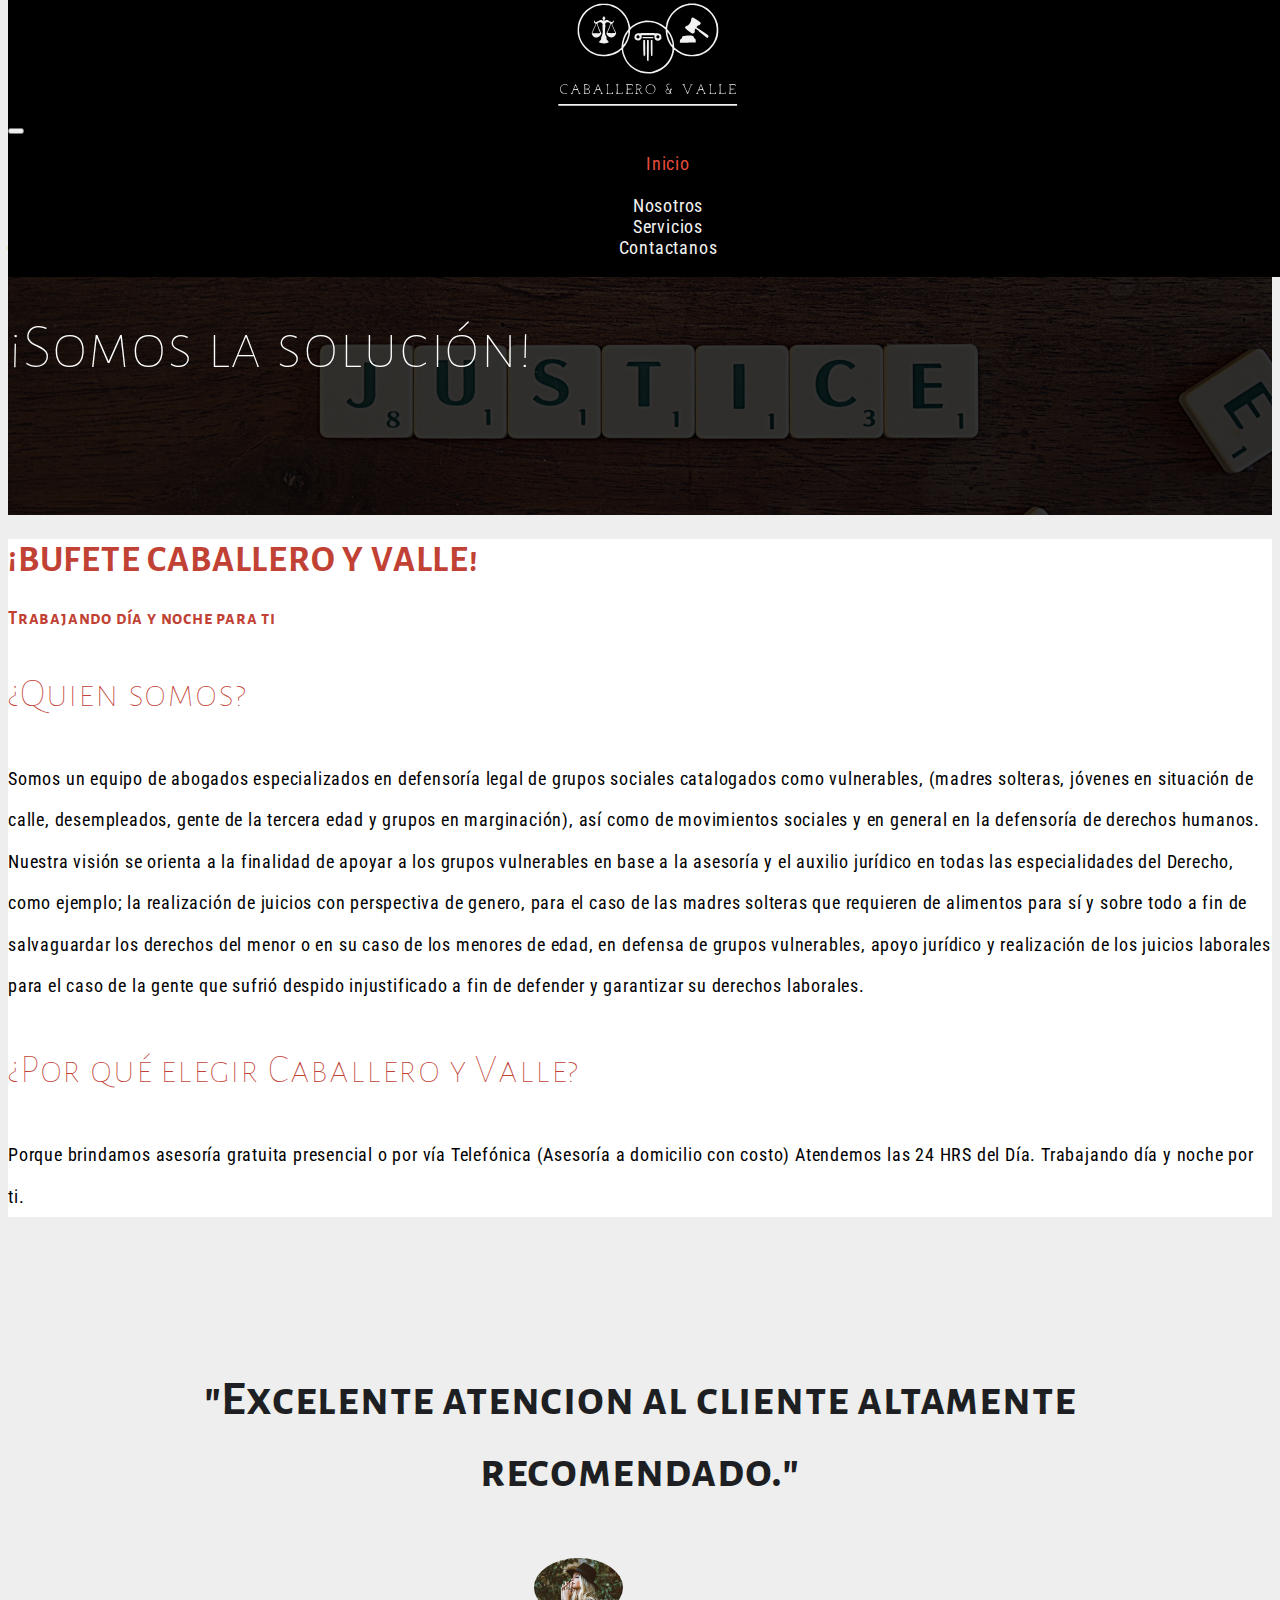
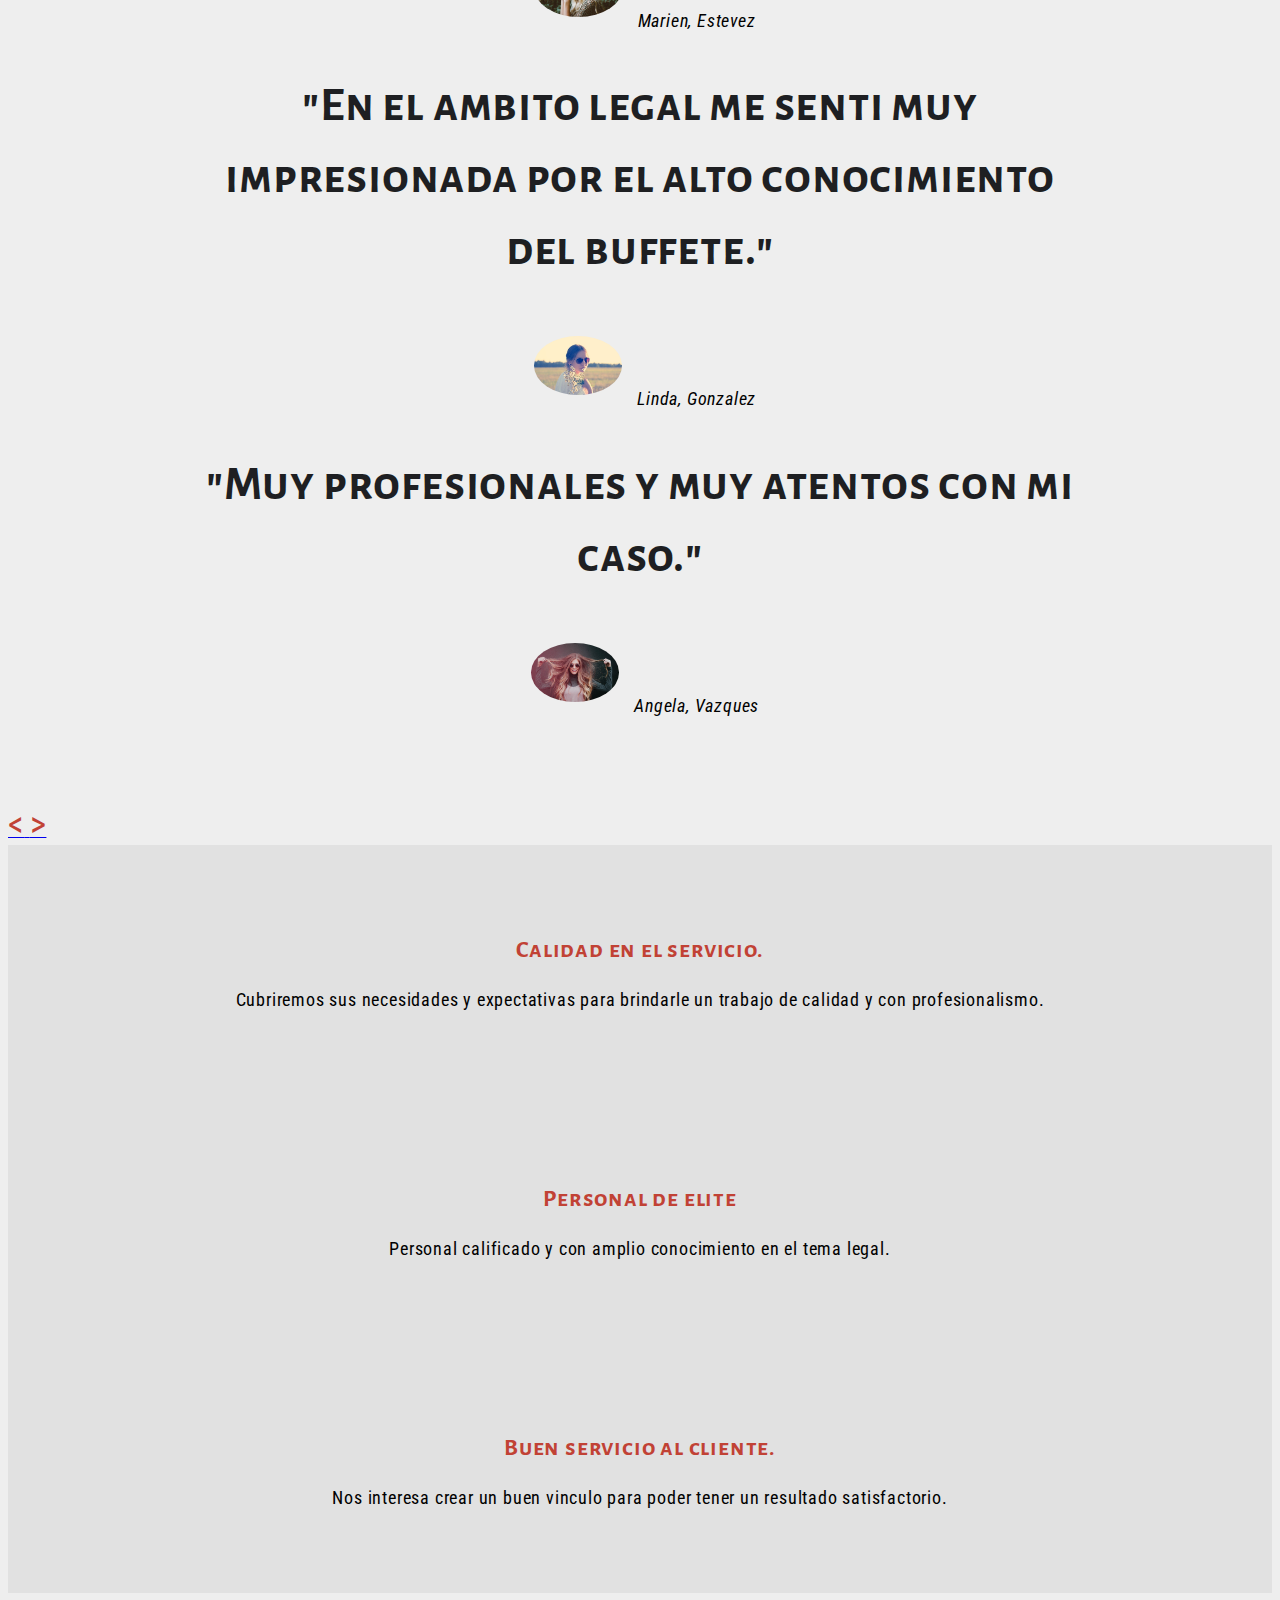
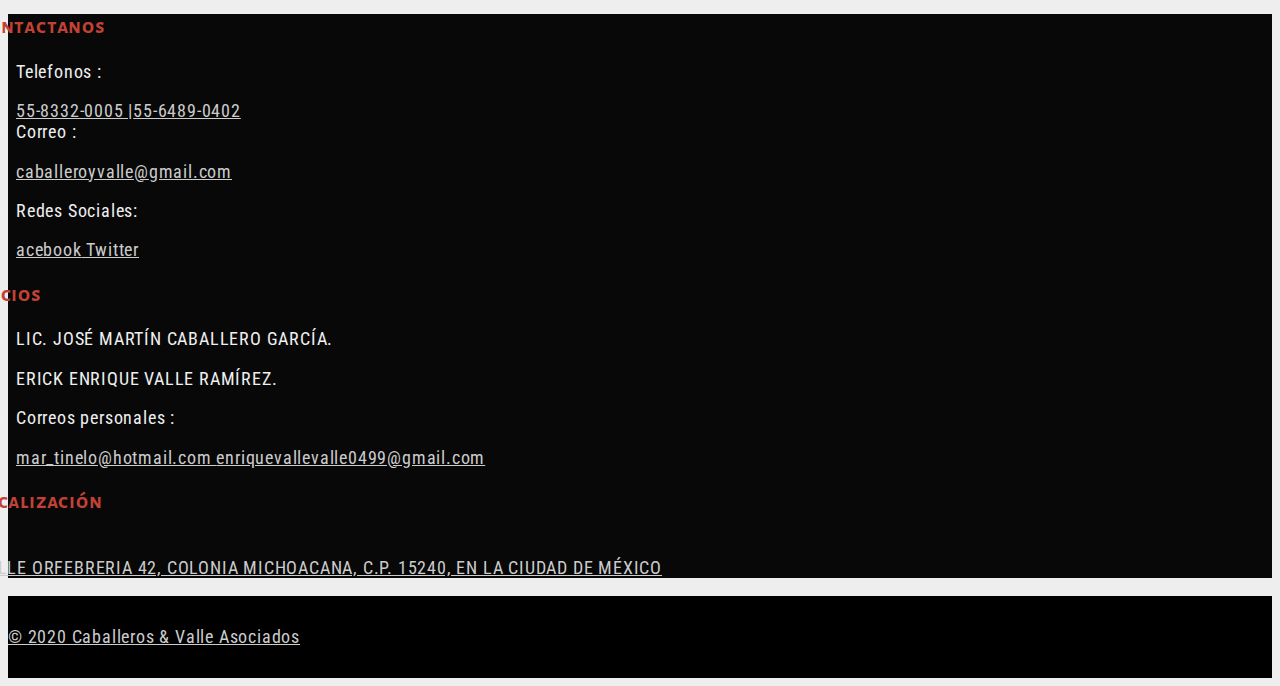
<file: index.html>
<!dOCTYPE html>
<html lang="en" dir="ltr">

<head>
  <!-- Required meta tags -->
  <meta charset="utf-8">
  <meta name="viewport" content="width=device-width, initial-scale=1, shrink-to-fit=no">
  <meta name="author" content="Angel_Gamaliel_G.G">
  <!--favorite icon-->
  <link rel="stylesheet" href="https://use.fontawesome.com/releases/v5.13.1/css/all.css" integrity="sha384-xxzQGERXS00kBmZW/6qxqJPyxW3UR0BPsL4c8ILaIWXva5kFi7TxkIIaMiKtqV1Q" crossorigin="anonymous">
  <!-- Bootstrap CSS -->
  <link rel="stylesheet" href="https://stackpath.bootstrapcdn.com/bootstrap/4.5.0/css/bootstrap.min.css" integrity="sha384-9aIt2nRpC12Uk9gS9baDl411NQApFmC26EwAOH8WgZl5MYYxFfc+NcPb1dKGj7Sk" crossorigin="anonymous">
  <link rel="stylesheet" href="css/styles.css">
  <link href="https://fonts.googleapis.com/css2?family=Alegreya+Sans+SC&family=Raleway&family=Roboto+Condensed&display=swap" rel="stylesheet">
  <title>Caballeros & Valle Asociados</title>
</head>

<body>
  <section id="NAV">
    <nav class="navbar navbar-expand-lg navbar-dark">
      <div class="container">
        <a class="navbar-brand" href=""><i><img alt="Brand" src="images/Logo_final.svg" /></i></a>
        <button class="navbar-toggler" type="button" data-toggle="collapse" data-target="#navbarSupportedContent" aria-controls="navbarSupportedContent" aria-expanded="false" aria-label="Toggle navigation">
          <span class="navbar-toggler-icon"></span>
        </button>
        <div class="collapse navbar-collapse" id="navbarSupportedContent">
          <ul class="navbar-nav container pr-5">
            <li class="nav-item active">
              <a class="nav-link" href="index.html">Inicio</a>
              <span class="sr-only">(current)</span>
            </li>
            <li class="nav-item">
              <a class="nav-link" href="nosotros.html">Nosotros</a>
            </li>
            <li class="nav-item">
              <a class="nav-link" href="servicios.html">Servicios</a>
            </li>
            <li class="nav-item">
              <a class="nav-link" href="contactanos.html">Contactanos</a>
            </li>
          </ul>
        </div>
      </div>
    </nav>
  </section>
  <section id="index-header" class="main">
    <div class="image-index">
      <h3 class="text-center pb-5">¿Problemas legales?</h3>
      <h2 class="section-heading-lower text-center mb-5">¡Somos la solución!</h2>
    </div>
  </section>
  <section id="body-index" class="mt-5">
    <div class="container descriptionhowweare">
      <h1 class="tx-header text-center pb-3 font-weight-bold">¡BUFETE CABALLERO Y VALLE!</h1>
      <h4 class="text-center pb-3 font-weight-bold">Trabajando día y noche para ti</h4>
      <h3 class="pb-2 section-heading-lower">¿Quien somos?</h3>
      <span class="description-text text-left">
        <p class="pb-3">Somos un equipo de abogados especializados en defensoría legal de grupos sociales catalogados como vulnerables, <span class="font-weight-bold">(madres solteras, jóvenes en situación de calle, desempleados, gente de la tercera
            edad y grupos en marginación)</span>, así como de
          movimientos sociales y en general en la defensoría de derechos humanos.

          Nuestra visión se orienta a la finalidad de apoyar a los grupos vulnerables en base a la asesoría y el auxilio jurídico en todas las especialidades del Derecho, como ejemplo; la realización de juicios con perspectiva de genero, para el caso
          de las madres solteras que requieren de alimentos para sí y sobre todo a fin de salvaguardar los derechos del menor o en su caso de los menores de edad, en defensa de grupos vulnerables, apoyo jurídico y realización de los juicios laborales
          para el caso de la gente que sufrió despido injustificado a fin de defender y garantizar su derechos laborales.
        </p>
      </span>
      <h3 class="pb-2 section-heading-lower">¿Por qué elegir Caballero y Valle?</h3>
      <span class="description-text text-left">
        <p class="m-0">Porque brindamos asesoría gratuita presencial o por vía Telefónica
(Asesoría a domicilio con costo)
Atendemos las 24 HRS del Día.
<span class="font-weight-bold">Trabajando día y noche por ti.</span>
        </p>
      </span>
    </div>
  </section>
  <section id="testimonios">
    <section class="colored" id="testimonials">
      <div id="testimonial-carrusel" class="carousel slide" data-ride="carousel">
        <div class="container-fluid pad">
          <div class="carousel-inner">
            <div class="carousel-item active">
              <h2 class="text-testimonial">"Excelente atencion al cliente altamente recomendado."</h2>
              <img class="imgdog" src="images/Lady-img.jpg" alt="dog-profile">
              <em>Marien, Estevez</em>
            </div>
            <div class="carousel-item ">
              <h2 class="text-testimonial">"En el ambito legal me senti muy impresionada por el alto conocimiento del buffete."</h2>
              <img class="imgdog" src="images/Lady-image-2.jpg" alt="lady-profile">
              <em>Linda, Gonzalez</em>
            </div>
            <div class="carousel-item ">
              <h2 class="text-testimonial">"Muy profesionales y muy atentos con mi caso."</h2>
              <img class="imgdog" src="images/Lady-image-3.jpg" alt="lady-profile">
              <em>Angela, Vazques</em>
            </div>
          </div>
        </div>
        <a class="carousel-control-prev" href="#testimonial-carrusel" role="button" data-slide="prev">
          <span class="carousel-control-prev-icon" aria-hidden="true"></span>
        </a>
        <a class="carousel-control-next" href="#testimonial-carrusel" role="button" data-slide="next">
          <span class="carousel-control-next-icon" aria-hidden="true"></span>
        </a>
      </div>
    </section>
  </section>
  <section id="icons">
    <section class"white" id="features">
      <div class="container">
        <div class="row">
          <div class="col-lg-4 separador">
            <i class="fas fa-check-circle tamaño-color"></i>
            <h3 class="feature-title">Calidad en el servicio.</h3>
            <p>Cubriremos sus necesidades y expectativas para brindarle un trabajo de calidad y con profesionalismo.</p>
          </div>
          <div class="col-lg-4 separador">
            <i class="fas fa-users tamaño-color"></i>
            <h3 class="feature-title">Personal de elite</h3>
            <p>Personal calificado y con amplio conocimiento en el tema legal.</p>
          </div>
          <div class="col-lg-4 separador">
            <i class="fas fa-heart tamaño-color"></i>
            <h3 class="feature-title">Buen servicio al cliente.</h3>
            <p>Nos interesa crear un buen vinculo para poder tener un resultado satisfactorio.</p>
          </div>
        </div>
      </div>
    </section>
  </section>
  </section>
  <section id="pie-de-pagina">
    <footer>
      <div class="footer pt-5 pb-3">
        <div class="container">
          <div class="row">
            <div class="col-lg-4 col-md-6 col-sm-12 text-center">
              <h3>Contactanos</h3>
              <ul class="list-group">
                <li class="list-group-item pb-1">
                  <span class="pr-2"><i class="fas fa-phone"></i></span>
                  <span>Telefonos : </span>
                  <p></p>
                  <a href="tel:+52558332005">55-8332-0005 |</a><a href="tel:+525564890402">55-6489-0402</a>
                </li>
                <li class="list-group-item pb-1">
                  <span class="pr-2"><i class="fas fa-envelope"></i></span>
                  <span>Correo : </span>
                  <p><a href="mailto:caballeroyvalle@gmail.com">caballeroyvalle@gmail.com </a></p>
                </li>
                <li class="list-group-item pb-1">
                  <span>Redes Sociales: </span>
                  <p><span class="pr-4"><a href="https://www.facebook.com/Caballero-Asociados-722950927743868"><i class="fab fa-facebook-f"></i>acebook</a></span><span class="pr-2"><a href="https://twitter.com/buffete_a"><i
                          class="fab fa-twitter"></i> Twitter</a></span></p>
                </li>
              </ul>
            </div>
            <div class="col-lg-4 col-md-6 col-sm-12 text-center">
              <h3>Socios</h3>
              <ul class="list-group">
                <li class="list-group-item pb-1">
                  <span class="font-weight-bold pb-4">LIC. JOSÉ MARTÍN CABALLERO GARCÍA.</span>
                  <p class="font-weight-bold">ERICK ENRIQUE VALLE RAMÍREZ.</p>
                  <span></span>
                </li>
                <li class="list-group-item pb-1">
                  <span class="pr-2"><i class="fas fa-envelope"></i></span>
                  <span>Correos personales : </span>
                  <p><a href="mailto:mar_tinelo@hotmail.com">mar_tinelo@hotmail.com </a><a href="mailto:enriquevallevalle0499@gmail.com">enriquevallevalle0499@gmail.com</a></p>
                </li>
              </ul>
            </div>
            <div class="col-lg-4 col-md-6 col-sm-12 text-center">
              <h3>Localización</h3>
              <p><a href="https://goo.gl/maps/HZK7fcFVozr8ptRA8"><i class="fas fa-map-pin"></i><br> CALLE ORFEBRERIA 42, COLONIA MICHOACANA, C.P. 15240, EN LA CIUDAD DE MÉXICO</a></p>
            </div>
          </div>
        </div>
      </div>
      <div class="bottom-footer">
        <div class="container text-center">
          <span class=""><a href="index.html">© 2020 Caballeros & Valle Asociados</a></span>
        </div>
      </div>
    </footer>
  </section>


  <!-- Optional JavaScript -->
  <!-- jQuery first, then Popper.js, then Bootstrap JS -->
  <script src="https://code.jquery.com/jquery-3.5.1.slim.min.js" integrity="sha384-DfXdz2htPH0lsSSs5nCTpuj/zy4C+OGpamoFVy38MVBnE+IbbVYUew+OrCXaRkfj" crossorigin="anonymous"></script>
  <script src="https://cdn.jsdelivr.net/npm/popper.js@1.16.1/dist/umd/popper.min.js" integrity="sha384-9/reFTGAW83EW2RDu2S0VKaIzap3H66lZH81PoYlFhbGU+6BZp6G7niu735Sk7lN" crossorigin="anonymous"></script>
  <script src="https://stackpath.bootstrapcdn.com/bootstrap/4.5.2/js/bootstrap.min.js" integrity="sha384-B4gt1jrGC7Jh4AgTPSdUtOBvfO8shuf57BaghqFfPlYxofvL8/KUEfYiJOMMV+rV" crossorigin="anonymous"></script>
</body>

</html>
</file>
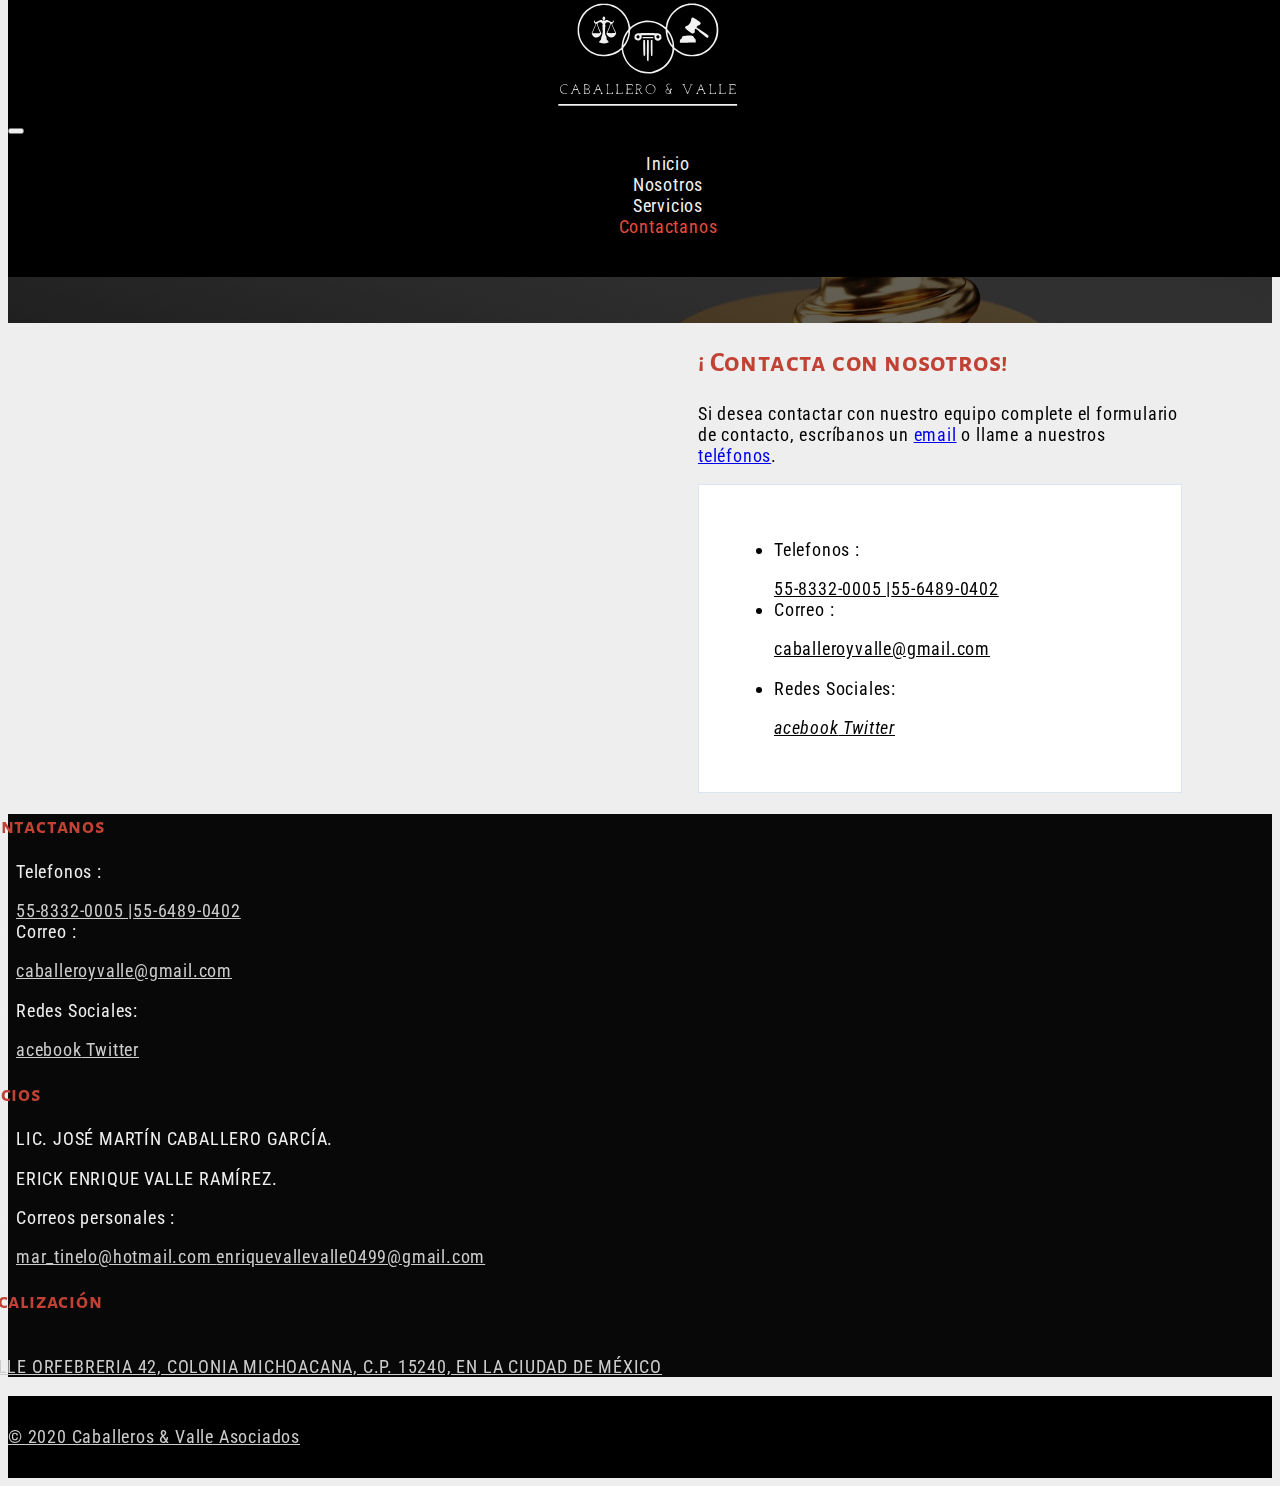
<file: contactanos.html>
<!dOCTYPE html>
<html lang="en" dir="ltr">

<head>
  <!-- Required meta tags -->
  <meta charset="utf-8">
  <meta name="viewport" content="width=device-width, initial-scale=1, shrink-to-fit=no">
  <meta name="author" content="Angel_Gamaliel_G.G">
  <!--favorite icon-->
  <link rel="stylesheet" href="https://use.fontawesome.com/releases/v5.13.1/css/all.css" integrity="sha384-xxzQGERXS00kBmZW/6qxqJPyxW3UR0BPsL4c8ILaIWXva5kFi7TxkIIaMiKtqV1Q" crossorigin="anonymous">
  <!-- Bootstrap CSS -->
  <link rel="stylesheet" href="https://stackpath.bootstrapcdn.com/bootstrap/4.5.0/css/bootstrap.min.css" integrity="sha384-9aIt2nRpC12Uk9gS9baDl411NQApFmC26EwAOH8WgZl5MYYxFfc+NcPb1dKGj7Sk" crossorigin="anonymous">
  <link rel="stylesheet" href="css/styles.css">
  <link href="https://fonts.googleapis.com/css2?family=Alegreya+Sans+SC&family=Raleway&family=Roboto+Condensed&display=swap" rel="stylesheet">
  <title>Caballeros & Valle Asociados</title>
</head>

<body>
  <section id="NAV">
    <nav class="navbar navbar-expand-lg navbar-dark">
      <div class="container">
        <a class="navbar-brand" href=""><i><img alt="Brand" src="images/Logo_final.svg" /></i></a>
        <button class="navbar-toggler" type="button" data-toggle="collapse" data-target="#navbarSupportedContent" aria-controls="navbarSupportedContent" aria-expanded="false" aria-label="Toggle navigation">
          <span class="navbar-toggler-icon"></span>
        </button>
        <div class="collapse navbar-collapse" id="navbarSupportedContent">
          <ul class="navbar-nav container pr-5">
            <li class="nav-item">
              <a class="nav-link" href="index.html">Inicio</a>
            </li>
            <li class="nav-item">
              <a class="nav-link" href="nosotros.html">Nosotros</a>
            </li>
            <li class="nav-item">
              <a class="nav-link" href="servicios.html">Servicios</a>
            </li>
            <li class="nav-item active">
              <a class="nav-link" href="">Contactanos</a>
              <span class="sr-only">(current)</span>
            </li>
          </ul>
        </div>
      </div>
    </nav>
  </section>
  <section id="contactanos-header" class="main">
    <section class="top-title-widget">
      <div class="container">
        <h2 class="top-title-t">Contactanos</h2>
        <ul class="breadcrumb top-title-breadcrumb">
          <li class="item"><a href="index.html">Inicio</a></li>
          <li class="item">Contactanos</li>
        </ul>
      </div>
    </section>
  </section>
  <section class="recorte text-center">
    <div class="main main-container section-color-primary no-pading">
      <div class="container-wide container-contact">
        <div class="row-flex clearfix">
          <div class="col-md-6 padding-zero row-flex cflex-dinamic">
            <div class="embed-responsive embed-responsive-16by9">
              <iframe class="embed-responsive-item"
                src="https://www.google.com/maps/embed?pb=!1m18!1m12!1m3!1d3762.236973955546!2d-99.11835218461246!3d19.44534714531053!2m3!1f0!2f0!3f0!3m2!1i1024!2i768!4f13.1!3m3!1m2!1s0x85d1f94f65f7b1c1%3A0x4b912d7f8d040c05!2sOrfebrer%C3%ADa%2042%2C%20Michoacana%2C%20Venustiano%20Carranza%2C%2015240%20Ciudad%20de%20M%C3%A9xico%2C%20CDMX!5e0!3m2!1sen!2smx!4v1599864347603!5m2!1sen!2smx"
                width="600" height="450" frameborder="0" style="border:0;" allowfullscreen="" aria-hidden="false" tabindex="0"></iframe>
            </div>
          </div><!-- /.center-content -->
          <div class="col-md-6 cflex-dinamic p-c">

            <div id="post-85" class="widget widget-section widget-contact-section post-85 page type-page status-publish hentry">
              <!-- Article content -->
              <div class="entry-content">
                <div class="vc_row wpb_row vc_row-fluid">
                  <div class="wpb_column vc_column_container vc_col-sm-12">
                    <div class="vc_column-inner ">
                      <div class="wpb_wrapper">
                        <div class="wpb_text_column wpb_content_element ">
                          <div class="wpb_wrapper">
                            <div class="box-container-title">
                              <h2 class="pt-2">¡ Contacta con nosotros!</h2>
                            </div>
                            <p class="cus_content-description">Si desea contactar con nuestro equipo complete el formulario de contacto, escríbanos un <a href="#pie-de-pagina">email</a> o llame a nuestros <a href="#pie-de-pagina">teléfonos</a>.</p>
                            <div role="form" class="wpcf7" id="wpcf7-f245-p85-o1" lang="es-ES" dir="ltr">
                              <div class="screen-reader-response"></div>

                            </div>
                            <div id="contactorl" class="cus_contacts">
                              <ul class="cus_list-contact list-group">
                                <li class="list-group-item pb-1">
                                  <span class="pr-2"><i class="fas fa-phone"></i></span>
                                  <span>Telefonos : </span>
                                  <p></p>
                                  <a href="tel:+52558332005">55-8332-0005 |</a><a href="tel:+525564890402">55-6489-0402</a>
                                </li>
                                <li class="list-group-item pb-1">
                                  <span class="pr-2"><i class="fas fa-envelope"></i></span>
                                  <span>Correo : </span>
                                  <p><a href="mailto:caballeroyvalle@gmail.com">caballeroyvalle@gmail.com </a></p>
                                </li>

                              </ul>
                              <div class="social">
                                <ul class="list-group">
                                  <li class="list-group-item pb-1">
                                    <span>Redes Sociales: </span>
                                    <p><span class="pr-4"><a href="https://www.facebook.com/Caballero-Asociados-722950927743868"><i class="fab fa-facebook-f"> acebook</i></a></span><span class="pr-2"><a href="https://twitter.com/buffete_a"><i
                                            class="fab fa-twitter"> Twitter</i></a></span></p>
                                  </li>
                                </ul>
                              </div>
                            </div>

                          </div>
                        </div>
                      </div>
                    </div>
                  </div>
                </div>
              </div> <!-- end entry-content -->
            </div>
          </div><!-- /.center-content -->
        </div>
      </div>
    </div>
  </section>
  <section id="pie-de-pagina">
    <footer>
      <div class="footer pt-5 pb-3">
        <div class="container">
          <div class="row">
            <div class="col-lg-4 col-md-6 col-sm-12 text-center">
              <h3>Contactanos</h3>
              <ul class="c">
                <li class="list-group-item pb-1">
                  <span class="pr-2"><i class="fas fa-phone"></i></span>
                  <span>Telefonos : </span>
                  <p></p>
                  <a href="tel:+52558332005">55-8332-0005 |</a><a href="tel:+525564890402">55-6489-0402</a>
                </li>
                <li class="list-group-item pb-1">
                  <span class="pr-2"><i class="fas fa-envelope"></i></span>
                  <span>Correo : </span>
                  <p><a href="mailto:caballeroyvalle@gmail.com">caballeroyvalle@gmail.com </a></p>
                </li>
                <li class="list-group-item pb-1">
                  <span>Redes Sociales: </span>
                  <p><span class="pr-4"><a href="https://www.facebook.com/Caballero-Asociados-722950927743868"><i class="fab fa-facebook-f"></i>acebook</a></span><span class="pr-2"><a href="https://twitter.com/buffete_a"><i
                          class="fab fa-twitter"></i>  Twitter</a></span></p>
                </li>
              </ul>
            </div>
            <div class="col-lg-4 col-md-6 col-sm-12 text-center">
              <h3>Socios</h3>
              <ul class="list-group">
                <li class="list-group-item pb-1">
                  <span class="font-weight-bold pb-4">LIC. JOSÉ MARTÍN CABALLERO GARCÍA.</span>
                  <p class="font-weight-bold">ERICK ENRIQUE VALLE RAMÍREZ.</p>
                  <span></span>
                </li>
                <li class="list-group-item pb-1">
                  <span class="pr-2"><i class="fas fa-envelope"></i></span>
                  <span>Correos personales : </span>
                  <p><a href="mailto:mar_tinelo@hotmail.com">mar_tinelo@hotmail.com </a><a href="mailto:enriquevallevalle0499@gmail.com">enriquevallevalle0499@gmail.com</a></p>
                </li>
              </ul>
            </div>
            <div class="col-lg-4 col-md-6 col-sm-12 text-center">
              <h3>Localización</h3>
              <p><a href="https://goo.gl/maps/HZK7fcFVozr8ptRA8"><i class="fas fa-map-pin"></i><br> CALLE ORFEBRERIA 42, COLONIA MICHOACANA, C.P. 15240, EN LA CIUDAD DE MÉXICO</a></p>
            </div>
          </div>
        </div>
      </div>
      <div class="bottom-footer">
        <div class="container text-center">
          <span class=""><a href="index.html">© 2020 Caballeros & Valle Asociados</a></span>
        </div>
      </div>
    </footer>
  </section>


  <!-- Optional JavaScript -->
  <!-- jQuery first, then Popper.js, then Bootstrap JS -->
  <script src="https://code.jquery.com/jquery-3.5.1.slim.min.js" integrity="sha384-DfXdz2htPH0lsSSs5nCTpuj/zy4C+OGpamoFVy38MVBnE+IbbVYUew+OrCXaRkfj" crossorigin="anonymous"></script>
  <script src="https://cdn.jsdelivr.net/npm/popper.js@1.16.1/dist/umd/popper.min.js" integrity="sha384-9/reFTGAW83EW2RDu2S0VKaIzap3H66lZH81PoYlFhbGU+6BZp6G7niu735Sk7lN" crossorigin="anonymous"></script>
  <script src="https://stackpath.bootstrapcdn.com/bootstrap/4.5.2/js/bootstrap.min.js" integrity="sha384-B4gt1jrGC7Jh4AgTPSdUtOBvfO8shuf57BaghqFfPlYxofvL8/KUEfYiJOMMV+rV" crossorigin="anonymous"></script>
</body>

</html>
</file>
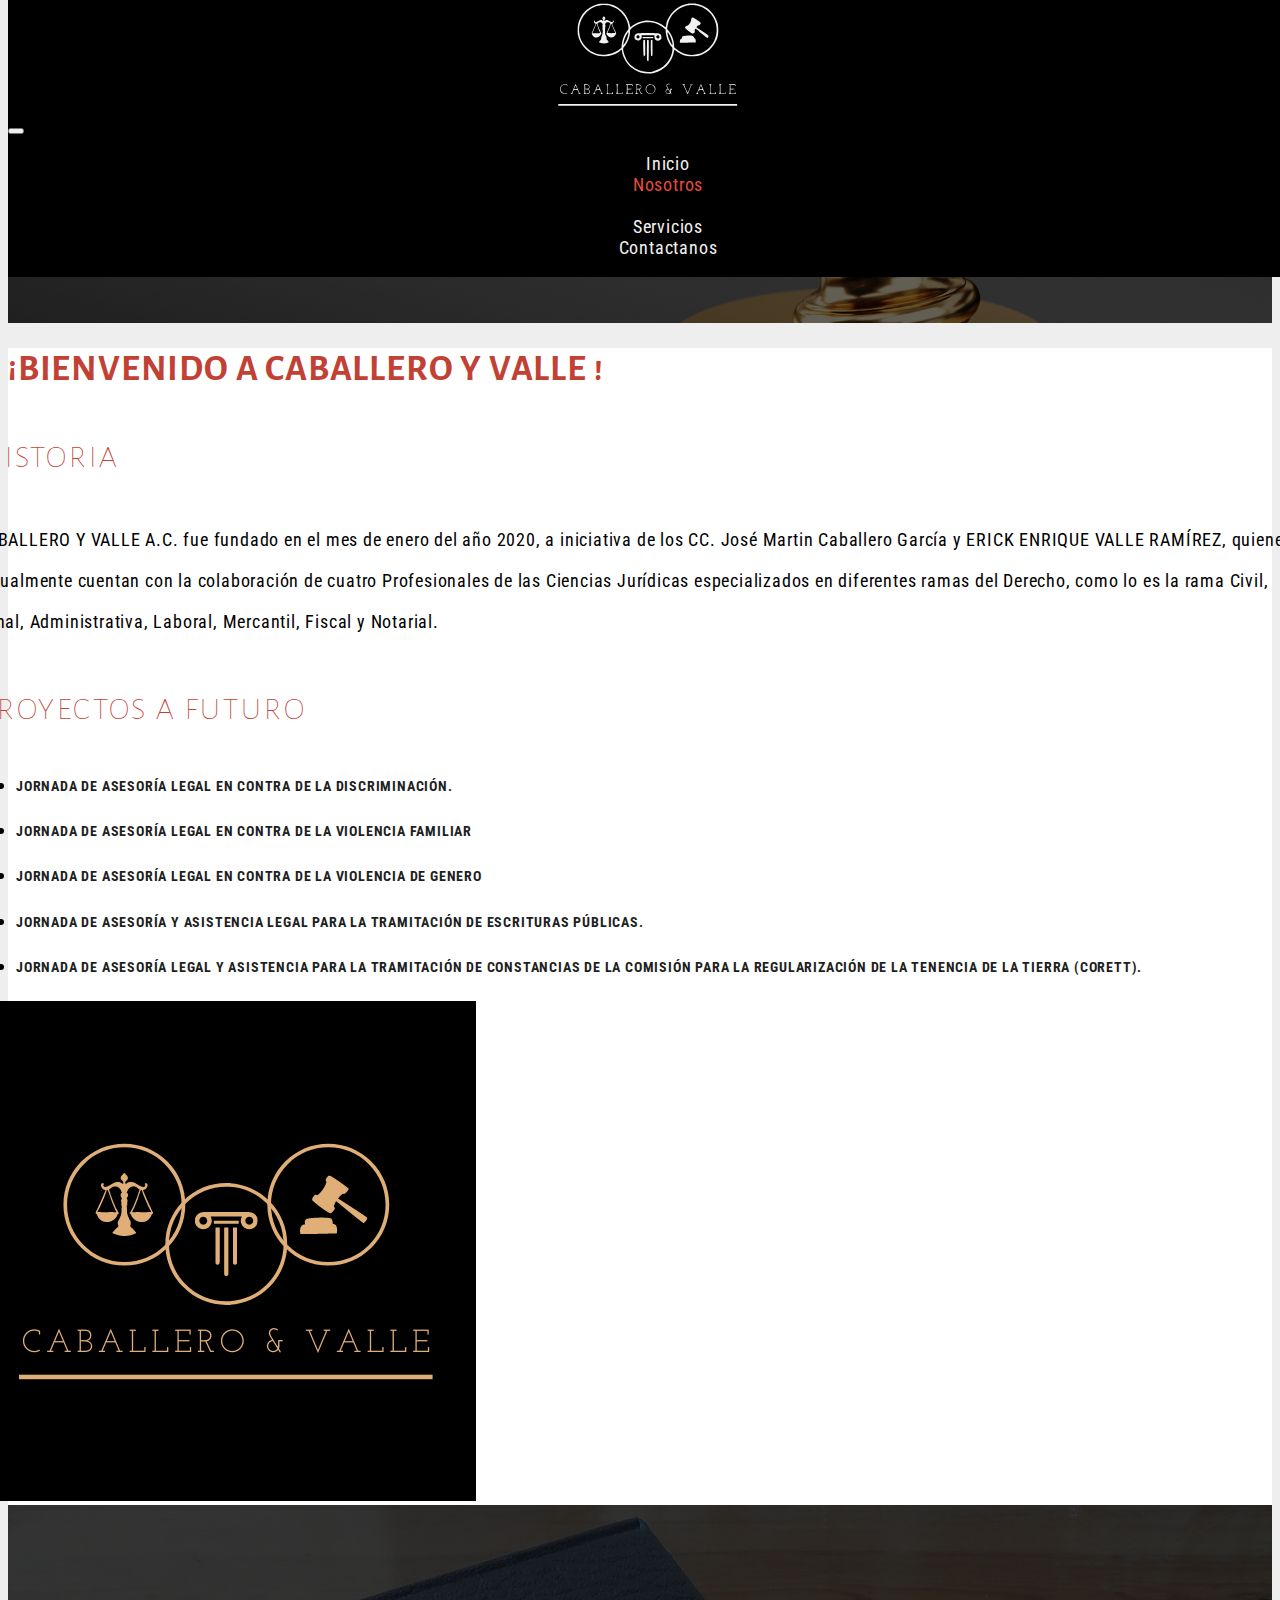
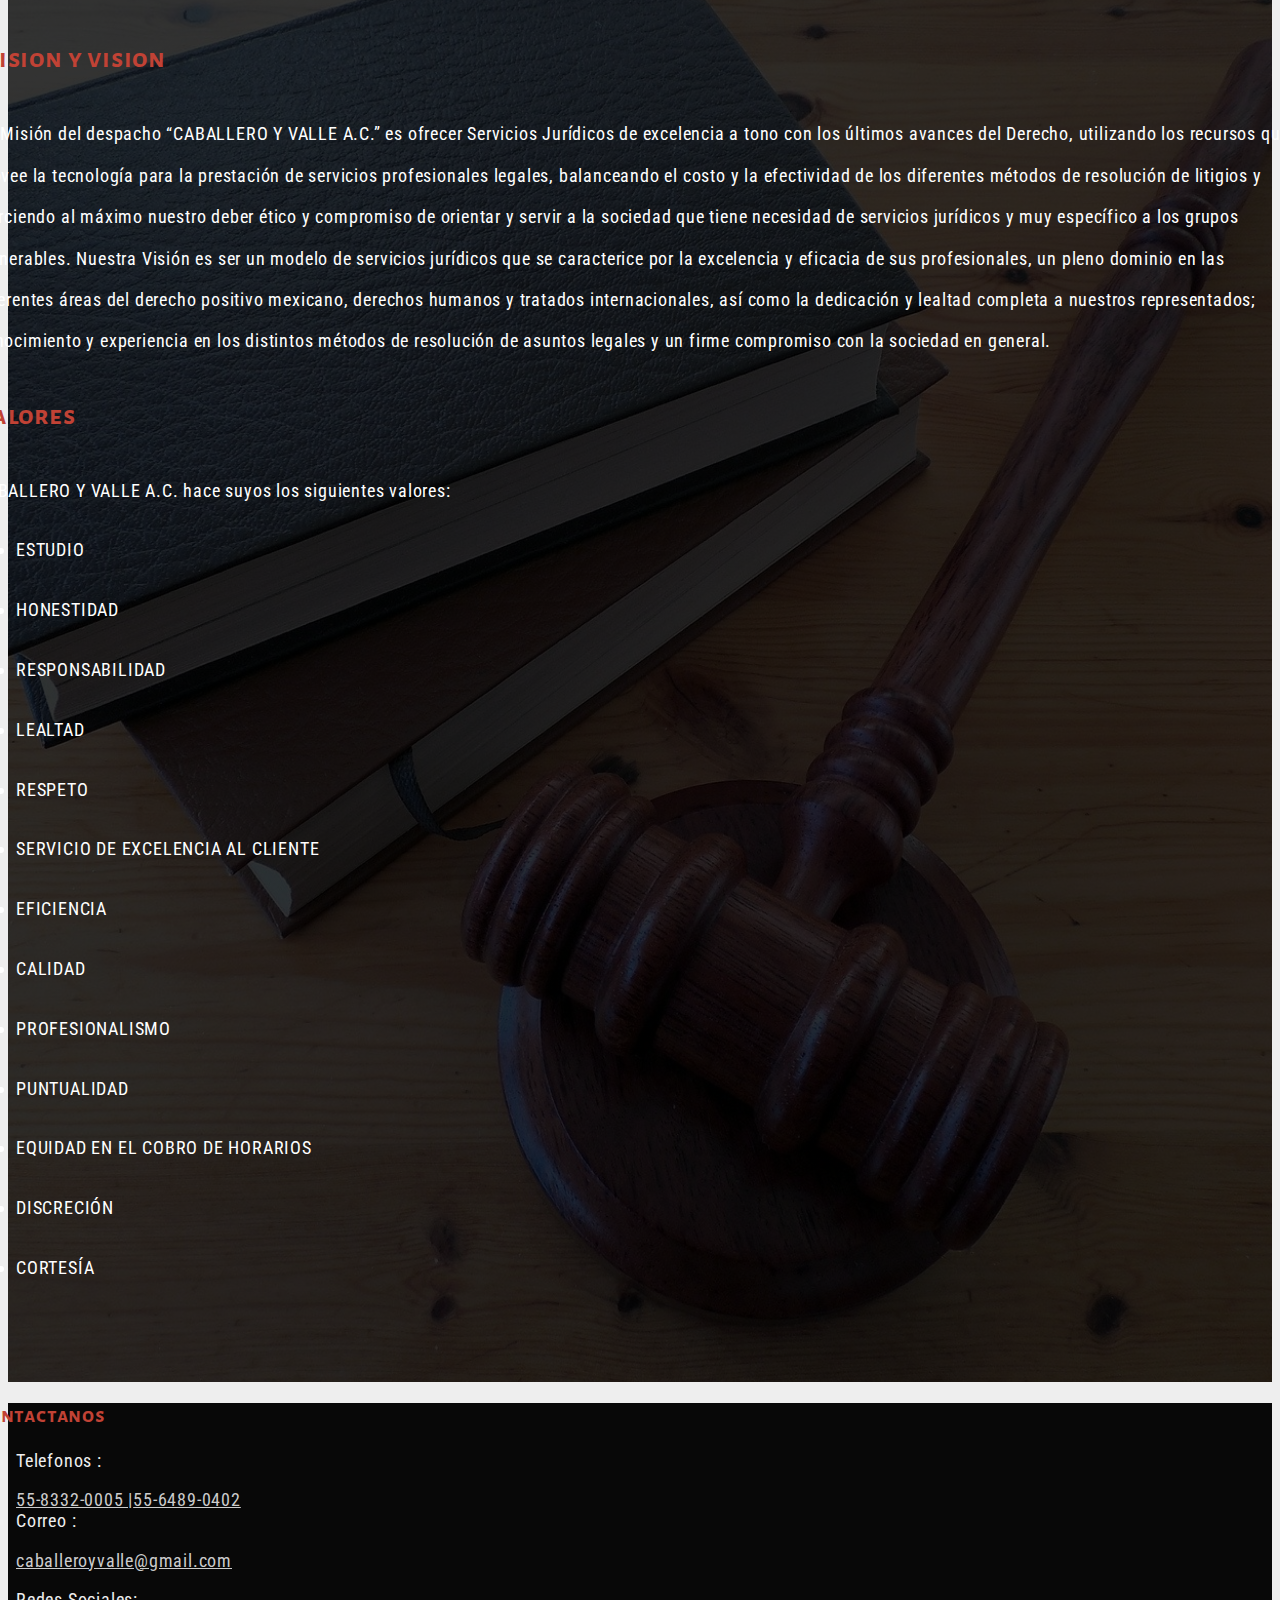
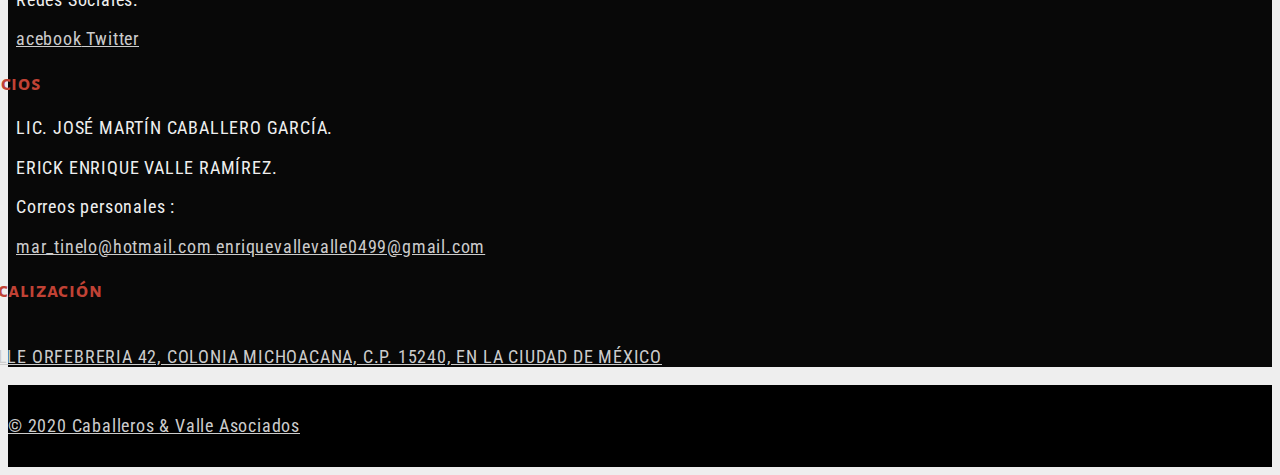
<file: nosotros.html>
<!dOCTYPE html>
<html lang="en" dir="ltr">

<head>
  <!-- Required meta tags -->
  <meta charset="utf-8">
  <meta name="viewport" content="width=device-width, initial-scale=1, shrink-to-fit=no">
  <meta name="author" content="Angel_Gamaliel_G.G">
  <!--favorite icon-->
  <link rel="stylesheet" href="https://use.fontawesome.com/releases/v5.13.1/css/all.css" integrity="sha384-xxzQGERXS00kBmZW/6qxqJPyxW3UR0BPsL4c8ILaIWXva5kFi7TxkIIaMiKtqV1Q" crossorigin="anonymous">
  <!-- Bootstrap CSS -->
  <link rel="stylesheet" href="https://stackpath.bootstrapcdn.com/bootstrap/4.5.0/css/bootstrap.min.css" integrity="sha384-9aIt2nRpC12Uk9gS9baDl411NQApFmC26EwAOH8WgZl5MYYxFfc+NcPb1dKGj7Sk" crossorigin="anonymous">
  <link rel="stylesheet" href="css/styles.css">
  <link href="https://fonts.googleapis.com/css2?family=Alegreya+Sans+SC&family=Raleway&family=Roboto+Condensed&display=swap" rel="stylesheet">
  <title>Caballeros & Valle Asociados</title>
</head>

<body>
  <section id="NAV">
    <nav class="navbar navbar-expand-lg navbar-dark">
      <div class="container">
        <a class="navbar-brand" href=""><i><img alt="Brand" src="images/Logo_final.svg"/></i></a>
        <button class="navbar-toggler" type="button" data-toggle="collapse" data-target="#navbarSupportedContent" aria-controls="navbarSupportedContent" aria-expanded="false" aria-label="Toggle navigation">
          <span class="navbar-toggler-icon"></span>
        </button>
        <div class="collapse navbar-collapse" id="navbarSupportedContent">
          <ul class="navbar-nav container pr-5">
            <li class="nav-item ">
              <a class="nav-link" href="index.html">Inicio</a>
            </li>
            <li class="nav-item active ">
              <a class="nav-link" href="nosotros.html">Nosotros</a>
              <span class="sr-only">(current)</span>
            </li>
            <li class="nav-item ">
              <a class="nav-link" href="servicios.html">Servicios</a>
            </li>
            <li class="nav-item ">
              <a class="nav-link" href="contactanos.html">Contactanos</a>
            </li>
          </ul>
        </div>
      </div>
    </nav>
  </section>
  <div class="main">
    <section id="about-us">
      <section class="top-title-widget">
        <div class="container">
          <h2 class="top-title-t">BUFETE JURIDICO CABALLERO Y VALLE A.C.</h2>
          <ul class="breadcrumb top-title-breadcrumb">
            <li class="item"><a href="index.html">Inicio</a></li>
            <li class="item">Nosotros</li>
          </ul>
        </div>
      </section>
      <section id="infodespacho" class="mt-5">
        <div class="container descriptionhowweare">
          <h1 class="tx-header text-center font-weight-bold">¡BIENVENIDO A CABALLERO Y VALLE !</h1>
          <div class="row">
            <div class="col-md-6">
              <div class="container">

                <h3 class="pb-2 section-heading-lower">Historia</h3>
                <span class="description-text text-justify">
                  <p>CABALLERO Y VALLE A.C. fue fundado en el mes de enero del año 2020, a iniciativa de los CC. José Martin  Caballero García y ERICK ENRIQUE VALLE RAMÍREZ, quienes actualmente cuentan con la colaboración de cuatro Profesionales de las Ciencias Jurídicas especializados en diferentes ramas del Derecho, como lo es la rama Civil, Penal, Administrativa, Laboral, Mercantil, Fiscal y Notarial.</p>
                </span>
                <h3 class="pb-2 section-heading-lower">Proyectos a futuro</h3>
                <ul>
                  <li>
                    <span class="description-text text-justify gris">
                      <p>JORNADA DE ASESORÍA LEGAL EN CONTRA DE LA DISCRIMINACIÓN.</p>
                    </span>
                  </li>
                  <li>
                    <span class="description-text text-justify gris">
                      <p>JORNADA DE ASESORÍA LEGAL EN CONTRA DE LA VIOLENCIA FAMILIAR</p>
                    </span>
                  </li>
                  <li>
                    <span class="description-text text-justify gris">
                      <p>JORNADA DE ASESORÍA LEGAL EN CONTRA DE LA VIOLENCIA DE GENERO</p>
                    </span>
                  </li>
                  <li>
                    <span class="description-text text-justify gris">
                      <p>JORNADA DE ASESORÍA Y ASISTENCIA LEGAL PARA LA TRAMITACIÓN DE ESCRITURAS PÚBLICAS.</p>
                    </span>
                  </li>
                  <li>
                    <span class="description-text text-justify gris">
                      <p> JORNADA DE ASESORÍA LEGAL Y ASISTENCIA PARA LA TRAMITACIÓN DE CONSTANCIAS DE LA COMISIÓN PARA LA REGULARIZACIÓN DE LA TENENCIA DE LA TIERRA (CORETT).</p>
                    </span>
                  </li>
                </ul>
              </div>
            </div>
            <div class="col-md-6 text-center d-flex">
              <img class="img-fluid p-4 mx-auto my-auto" src="images/4.png" alt="">
            </div>
          </div>
        </div>
      </section>
      <section>
        <div class="image-mid">
          <div class="container">
            <div class="row">
              <div class="col-md-6 pb-5">
                <div class="container description-text">
                  <h2>Mision y vision</h2>
                  <p>La Misión del despacho <span class="font-weight-bold">“CABALLERO Y VALLE A.C.”</span> es ofrecer Servicios Jurídicos de excelencia a tono con los últimos avances del Derecho, utilizando los recursos que provee la tecnología para la
                    prestación de servicios profesionales legales, balanceando el costo y la efectividad de los diferentes métodos de resolución de litigios y ejerciendo al máximo nuestro deber ético y compromiso de orientar y servir a la sociedad que
                    tiene necesidad de servicios jurídicos y muy específico a los grupos vulnerables.
                    Nuestra Visión es ser un modelo de servicios jurídicos que se caracterice por la excelencia y eficacia de sus profesionales, un pleno dominio en las diferentes áreas del derecho positivo mexicano, derechos humanos y tratados
                    internacionales, así como la dedicación y lealtad completa a nuestros representados; conocimiento y experiencia en los distintos métodos de resolución de asuntos legales y un firme compromiso con la sociedad en general.
                  </p>
                </div>
              </div>
              <div class="col-md-6">
                <div class="container description-text">
                  <h2>Valores</h2>
                  <p><span class="font-weight-bold">CABALLERO Y VALLE A.C.</span> hace suyos los siguientes valores:</p>
                  <ul>
                    <li>
                      <p>ESTUDIO</p>
                    </li>
                  </ul>
                  <ul>
                    <li>
                      <p>HONESTIDAD</p>
                    </li>
                  </ul>
                  <ul>
                    <li>
                      <p>RESPONSABILIDAD</p>
                    </li>
                  </ul>
                  <ul>
                    <li>
                      <p>LEALTAD</p>
                    </li>
                  </ul>
                  <ul>
                    <li>
                      <p>RESPETO</p>
                    </li>
                  </ul>
                  <ul>
                    <li>
                      <p>SERVICIO DE EXCELENCIA AL CLIENTE</p>
                    </li>
                  </ul>
                  <ul>
                    <li>
                      <p>EFICIENCIA</p>
                    </li>
                  </ul>
                  <ul>
                    <li>
                      <p>CALIDAD</p>
                    </li>
                  </ul>
                  <ul>
                    <li>
                      <p>PROFESIONALISMO</p>
                    </li>
                  </ul>
                  <ul>
                    <li>
                      <p>PUNTUALIDAD</p>
                    </li>
                  </ul>
                  <ul>
                    <li>
                      <p>EQUIDAD EN EL COBRO DE HORARIOS</p>
                    </li>
                  </ul>
                  <ul>
                    <li>
                      <p>DISCRECIÓN</p>
                    </li>
                  </ul>
                  <ul>
                    <li>
                      <p>CORTESÍA</p>
                    </li>
                  </ul>
                </div>
              </div>
            </div>
          </div>
        </div>
      </section>
    </section>
  </div>
  <section id="pie-de-pagina">
    <footer>
      <div class="footer pt-5 pb-3">
        <div class="container">
          <div class="row">
            <div class="col-lg-4 col-md-6 col-sm-12 text-center">
              <h3>Contactanos</h3>
              <ul class="list-group">
                <li class="list-group-item pb-1">
                  <span class="pr-2"><i class="fas fa-phone"></i></span>
                  <span>Telefonos : </span>
                  <p></p>
                  <a href="tel:+52558332005">55-8332-0005 |</a><a href="tel:+525564890402">55-6489-0402</a>
                </li>
                <li class="list-group-item pb-1">
                  <span class="pr-2"><i class="fas fa-envelope"></i></span>
                  <span>Correo : </span>
                  <p><a href="mailto:caballeroyvalle@gmail.com">caballeroyvalle@gmail.com </a></p>
                </li>
                <li class="list-group-item pb-1">
                  <span>Redes Sociales: </span>
                  <p><span class="pr-4"><a href="https://www.facebook.com/Caballero-Asociados-722950927743868"><i class="fab fa-facebook-f"></i> acebook</a></span><span class="pr-2"><a href="https://twitter.com/buffete_a"><i
                          class="fab fa-twitter"></i>  Twitter</a></span></p>
                </li>
              </ul>
            </div>
            <div class="col-lg-4 col-md-6 col-sm-12 text-center">
              <h3>Socios</h3>
              <ul class="list-group">
                <li class="list-group-item pb-1">
                  <span class="font-weight-bold pb-4">LIC. JOSÉ MARTÍN CABALLERO GARCÍA.</span>
                  <p class="font-weight-bold">ERICK ENRIQUE VALLE RAMÍREZ.</p>
                  <span></span>
                </li>
                <li class="list-group-item pb-1">
                  <span class="pr-2"><i class="fas fa-envelope"></i></span>
                  <span>Correos personales : </span>
                  <p><a href="mailto:mar_tinelo@hotmail.com">mar_tinelo@hotmail.com </a><a href="mailto:enriquevallevalle0499@gmail.com">enriquevallevalle0499@gmail.com</a></p>
                </li>
              </ul>
            </div>
            <div class="col-lg-4 col-md-6 col-sm-12 text-center">
              <h3>Localización</h3>
              <p><a href="https://goo.gl/maps/HZK7fcFVozr8ptRA8"><i class="fas fa-map-pin"></i><br> CALLE ORFEBRERIA 42, COLONIA MICHOACANA, C.P. 15240, EN LA CIUDAD DE MÉXICO</a></p>
            </div>
          </div>
        </div>
      </div>
      <div class="bottom-footer">
        <div class="container text-center">
          <span class=""><a href="index.html">© 2020 Caballeros & Valle Asociados</a></span>
        </div>
      </div>
    </footer>
  </section>

  <!-- Optional JavaScript -->
  <!-- jQuery first, then Popper.js, then Bootstrap JS -->
  <script src="https://code.jquery.com/jquery-3.5.1.slim.min.js" integrity="sha384-DfXdz2htPH0lsSSs5nCTpuj/zy4C+OGpamoFVy38MVBnE+IbbVYUew+OrCXaRkfj" crossorigin="anonymous"></script>
  <script src="https://cdn.jsdelivr.net/npm/popper.js@1.16.1/dist/umd/popper.min.js" integrity="sha384-9/reFTGAW83EW2RDu2S0VKaIzap3H66lZH81PoYlFhbGU+6BZp6G7niu735Sk7lN" crossorigin="anonymous"></script>
  <script src="https://stackpath.bootstrapcdn.com/bootstrap/4.5.2/js/bootstrap.min.js" integrity="sha384-B4gt1jrGC7Jh4AgTPSdUtOBvfO8shuf57BaghqFfPlYxofvL8/KUEfYiJOMMV+rV" crossorigin="anonymous"></script>
</body>

</html>
</file>
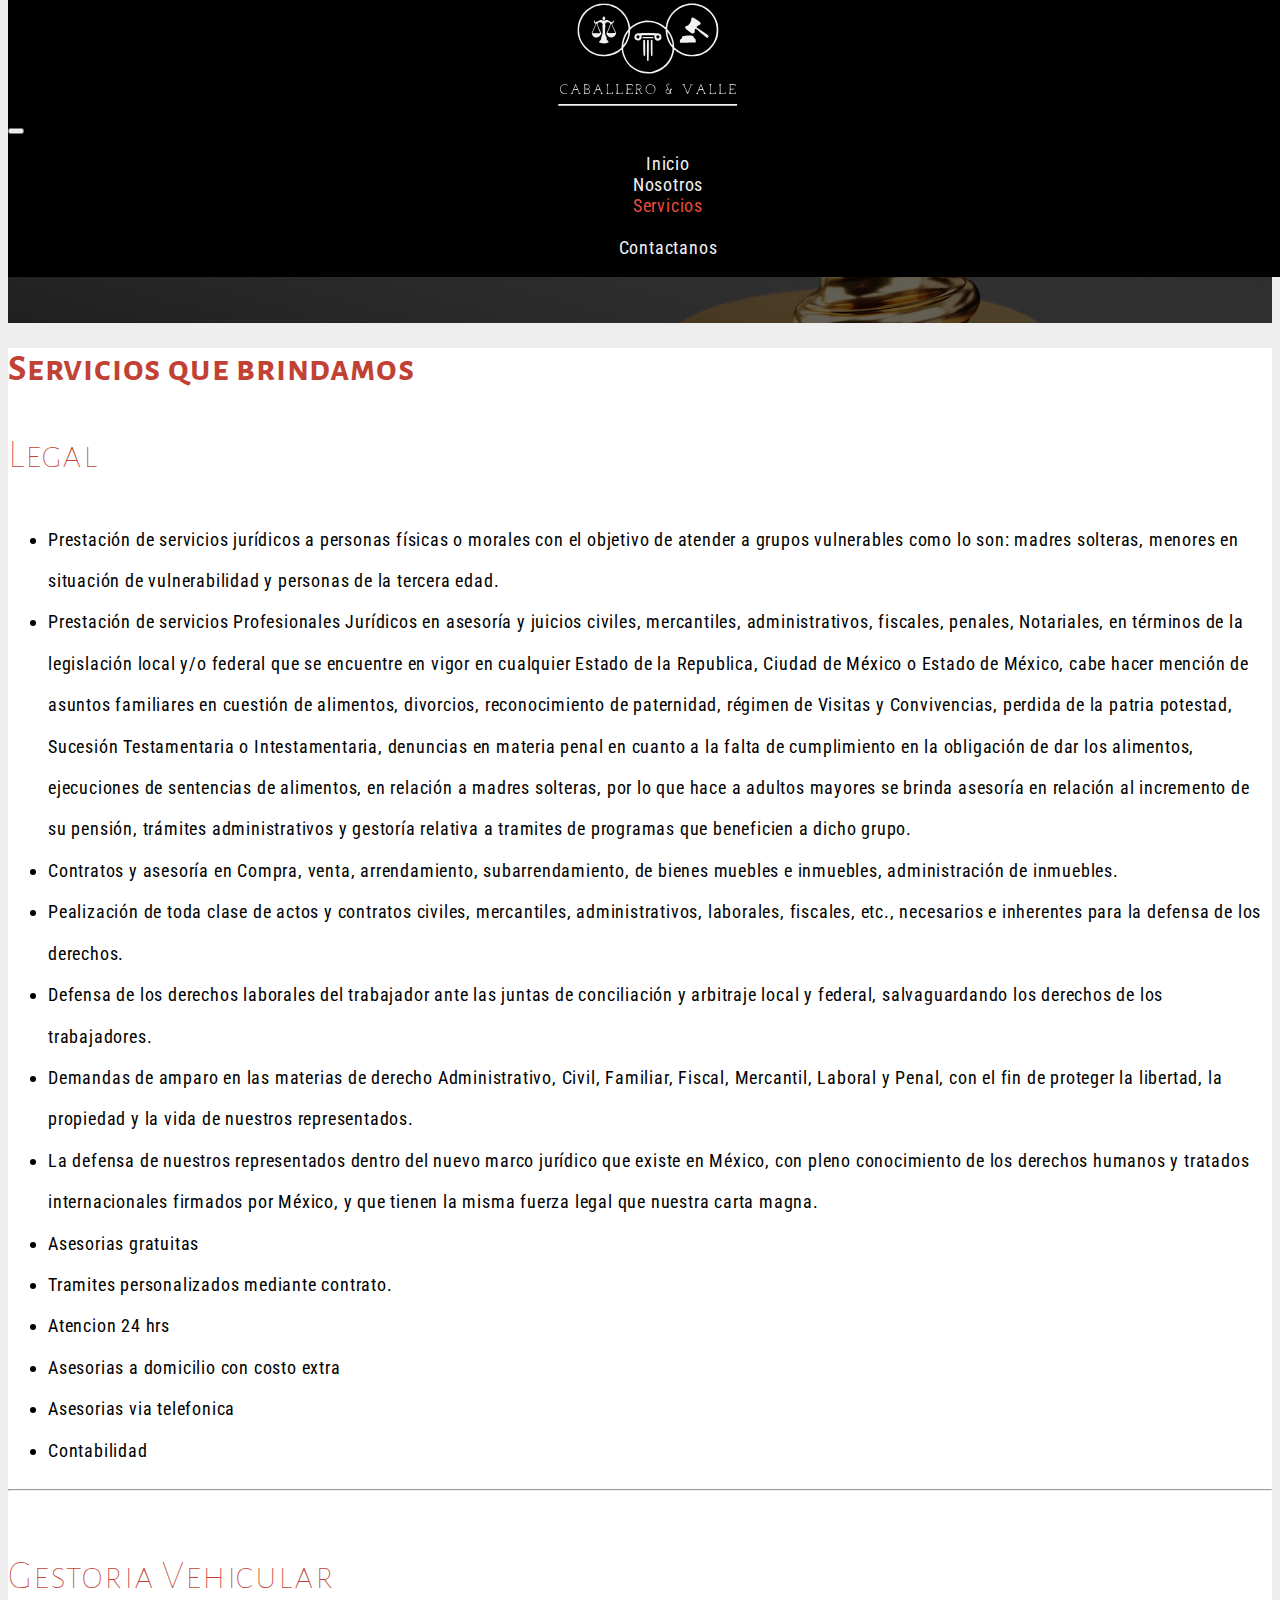
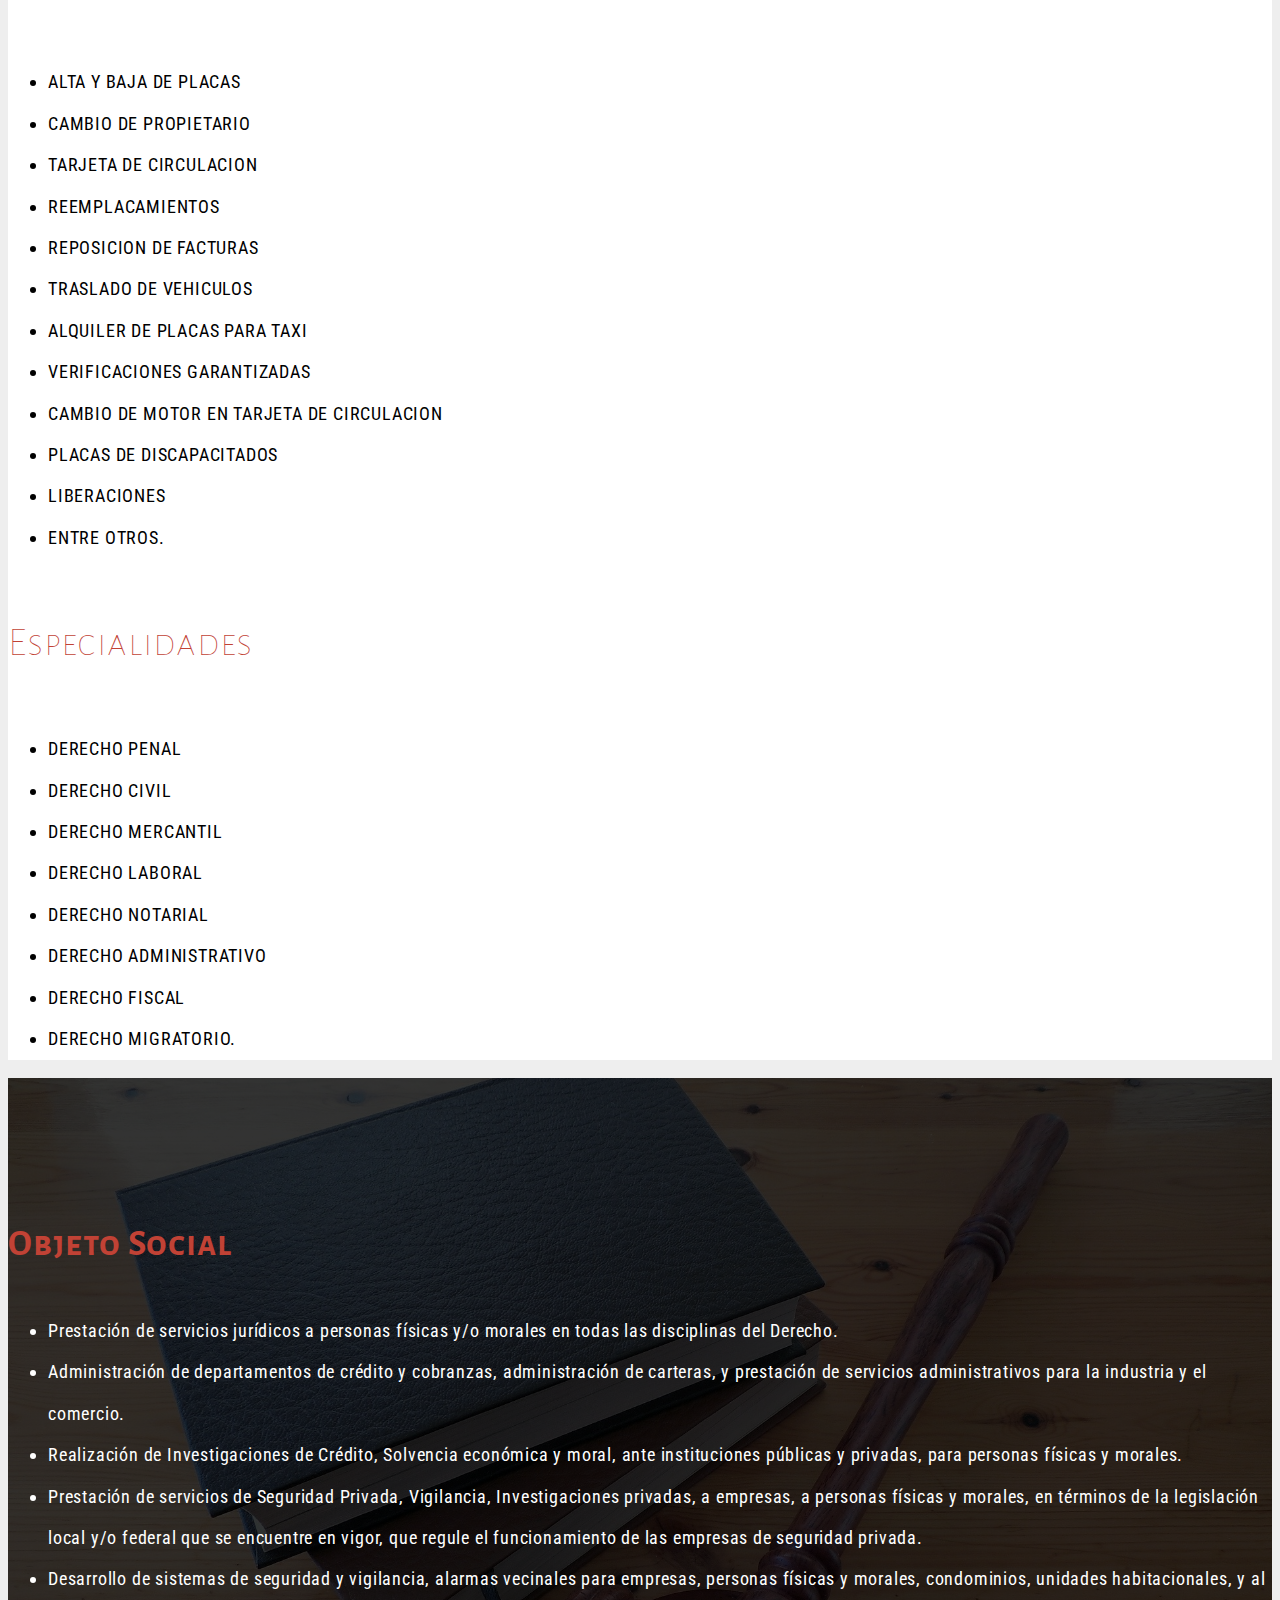
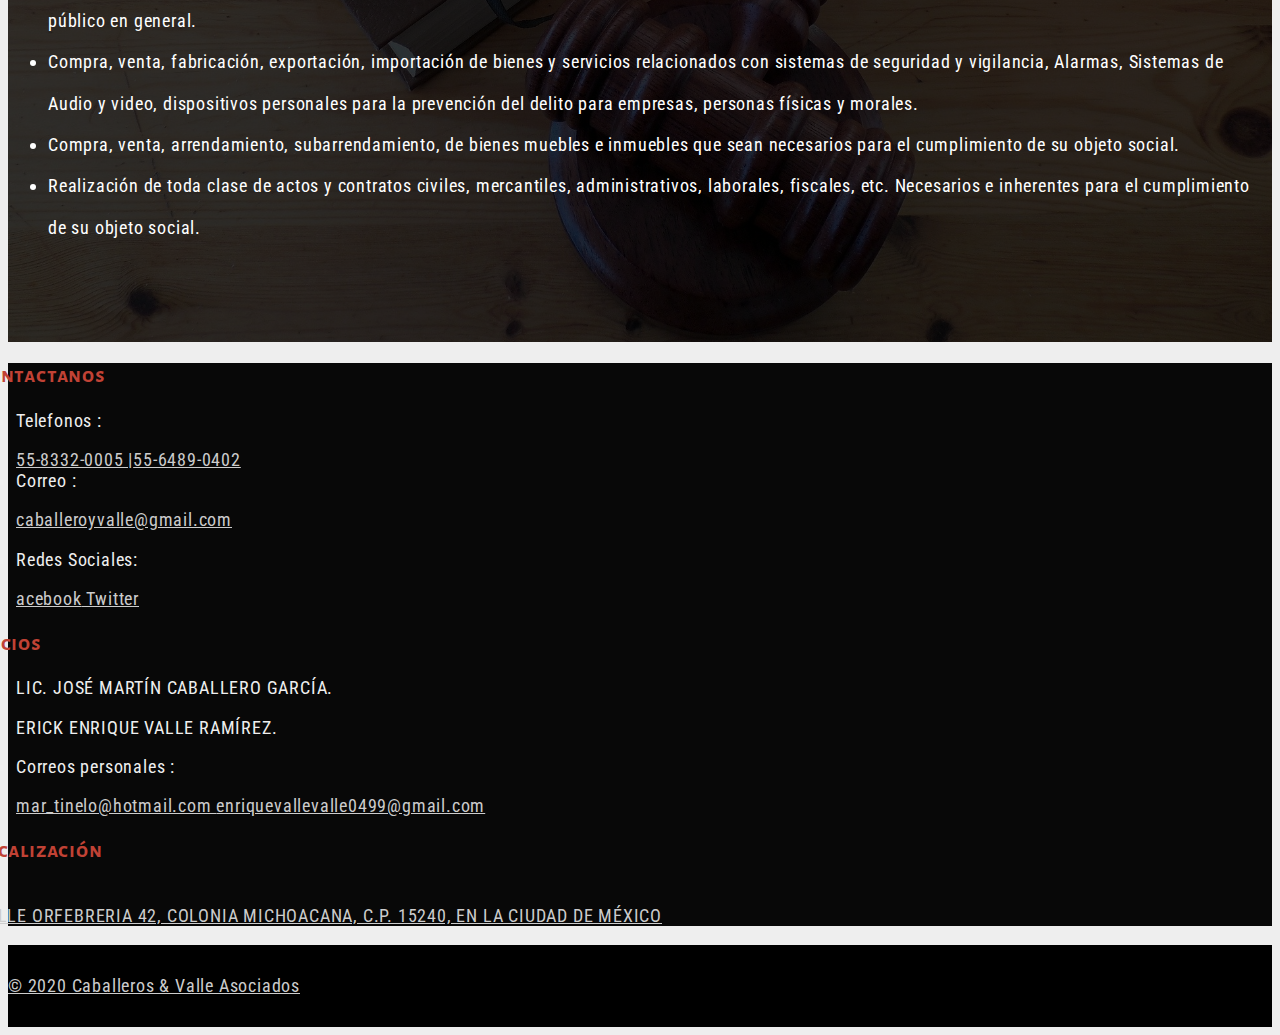
<file: servicios.html>
<!dOCTYPE html>
<html lang="en" dir="ltr">

<head>
  <!-- Required meta tags -->
  <meta charset="utf-8">
  <meta name="viewport" content="width=device-width, initial-scale=1, shrink-to-fit=no">
  <meta name="author" content="Angel_Gamaliel_G.G">
  <!--favorite icon-->
  <link rel="stylesheet" href="https://use.fontawesome.com/releases/v5.13.1/css/all.css" integrity="sha384-xxzQGERXS00kBmZW/6qxqJPyxW3UR0BPsL4c8ILaIWXva5kFi7TxkIIaMiKtqV1Q" crossorigin="anonymous">
  <!-- Bootstrap CSS -->
  <link rel="stylesheet" href="https://stackpath.bootstrapcdn.com/bootstrap/4.5.0/css/bootstrap.min.css" integrity="sha384-9aIt2nRpC12Uk9gS9baDl411NQApFmC26EwAOH8WgZl5MYYxFfc+NcPb1dKGj7Sk" crossorigin="anonymous">
  <link rel="stylesheet" href="css/styles.css">
  <link href="https://fonts.googleapis.com/css2?family=Alegreya+Sans+SC&family=Raleway&family=Roboto+Condensed&display=swap" rel="stylesheet">
  <title>Caballeros & Valle Asociados</title>
</head>

<body>
  <section id="NAV">
    <nav class="navbar navbar-expand-lg navbar-dark">
      <div class="container">
        <a class="navbar-brand" href=""><i><img alt="Brand" src="images/Logo_final.svg" /></i></a>
        <button class="navbar-toggler" type="button" data-toggle="collapse" data-target="#navbarSupportedContent" aria-controls="navbarSupportedContent" aria-expanded="false" aria-label="Toggle navigation">
          <span class="navbar-toggler-icon"></span>
        </button>
        <div class="collapse navbar-collapse" id="navbarSupportedContent">
          <ul class="navbar-nav container pr-5">
            <li class="nav-item">
              <a class="nav-link" href="index.html">Inicio</a>
            </li>
            <li class="nav-item">
              <a class="nav-link" href="nosotros.html">Nosotros</a>
            </li>
            <li class="nav-item active">
              <a class="nav-link" href="">Servicios</a>
              <span class="sr-only">(current)</span>
            </li>
            <li class="nav-item">
              <a class="nav-link" href="contactanos.html">Contactanos</a>
            </li>
          </ul>
        </div>
      </div>
    </nav>
  </section>
  <section id="servicios-header" class="main">
    <section class="top-title-widget">
      <div class="container">
        <h2 class="top-title-t">Servicios</h2>
        <ul class="breadcrumb top-title-breadcrumb">
          <li class="item"><a href="index.html">Inicio</a></li>
          <li class="item">Servicios</li>
        </ul>
      </div>
    </section>
  </section>
  <section id="servicios" class="mt-5">
    <div class="container descriptionhowweare">
      <h1 class="tx-header text-center font-weight-bold">Servicios que brindamos</h1>
      <h3 class="pb-2 section-heading-lower">Legal</h3>
      <span class="description-text text-left">
        <ul>

          <li class="pb-3">
            Prestación de servicios jurídicos a personas físicas o morales con el objetivo de atender a grupos vulnerables como lo son: madres solteras, menores en situación de vulnerabilidad y personas de la tercera edad.
          </li>
          <li class="pb-3">
            Prestación de servicios Profesionales Jurídicos en asesoría y juicios civiles, mercantiles, administrativos, fiscales, penales, Notariales, en términos de la legislación local y/o federal que se encuentre en vigor en cualquier Estado de
            la Republica, Ciudad de México o Estado de México, cabe hacer mención de asuntos familiares en cuestión de alimentos, divorcios, reconocimiento de paternidad, régimen de Visitas y Convivencias, perdida de la patria potestad, Sucesión
            Testamentaria o Intestamentaria, denuncias en materia penal en cuanto a la falta de cumplimiento en la obligación de dar los alimentos, ejecuciones de sentencias de alimentos, en relación a madres solteras, por lo que hace a adultos
            mayores se brinda asesoría en relación al incremento de su pensión, trámites administrativos y gestoría relativa a tramites de programas que beneficien a dicho grupo.
          </li>
          <li class="pb-3">
            Contratos y asesoría en Compra, venta, arrendamiento, subarrendamiento, de bienes muebles e inmuebles, administración de inmuebles.
          </li>
          <li class="pb-3">
            Pealización de toda clase de actos y contratos civiles, mercantiles, administrativos, laborales, fiscales, etc., necesarios e inherentes para la defensa de los derechos.
          </li>
          <li class="pb-3">
            Defensa de los derechos laborales del trabajador ante las juntas de conciliación y arbitraje local y federal, salvaguardando los derechos de los trabajadores.
          </li>
          <li class="pb-3">
            Demandas de amparo en las materias de derecho Administrativo, Civil, Familiar, Fiscal, Mercantil, Laboral y Penal, con el fin de proteger la libertad, la propiedad y la vida de nuestros representados.
          </li>
          <li class="pb-3">
            La defensa de nuestros representados dentro del nuevo marco jurídico que existe en México, con pleno conocimiento de los derechos humanos y tratados internacionales firmados por México, y que tienen la misma fuerza legal que nuestra carta
            magna.
          </li>
          <li class="pb-3">
            Asesorias gratuitas
          </li>
          <li class="pb-3">
            Tramites personalizados mediante contrato.
          </li>
          <li class="pb-3">
            Atencion 24 hrs
          </li>
          <li class="pb-3">
            Asesorias a domicilio con costo extra
          </li>
          <li class="pb-3">
            Asesorias via telefonica
          </li>
          <li class="pb-3">Contabilidad</li>
        </ul>
        <hr>
        <div class="row">
          <div class="col-md-6">
            <h3 class="pb-2 section-heading-lower">Gestoria Vehicular</h3>
            <ul>
              <li class="pb-3">
                ALTA Y BAJA DE PLACAS</li>
              <li class="pb-3">
                CAMBIO DE PROPIETARIO</li>
              <li class="pb-3">
                TARJETA DE CIRCULACION</li>
              <li class="pb-3">
                REEMPLACAMIENTOS</li>
              <li class="pb-3">
                REPOSICION DE FACTURAS </li>
              <li class="pb-3">
                TRASLADO DE VEHICULOS</li>
              <li class="pb-3">
                ALQUILER DE PLACAS PARA TAXI</li>
              <li class="pb-3">
                VERIFICACIONES GARANTIZADAS</li>
              <li class="pb-3">
                CAMBIO DE MOTOR EN TARJETA DE CIRCULACION</li>
              <li class="pb-3">
                PLACAS DE DISCAPACITADOS</li>
              <li class="pb-3">
                LIBERACIONES</li>
              <li class="pb-3">
                ENTRE OTROS.</li>
            </ul>
          </div>
          <div class="col-md-6">
            <h3 class="pb-2 section-heading-lower">Especialidades</h3>
            <ul>
              <li class="pb-3">
                DERECHO PENAL </li>
              <li class="pb-3">
                DERECHO CIVIL</li>
              <li class="pb-3">
                DERECHO MERCANTIL</li>
              <li class="pb-3">
                DERECHO LABORAL</li>
              <li class="pb-3">
                DERECHO NOTARIAL</li>
              <li class="pb-3">
                DERECHO ADMINISTRATIVO</li>
              <li class="pb-3">
                DERECHO FISCAL</li>
              <li class="pb-3">
                DERECHO MIGRATORIO.</li>
            </ul>
          </div>
        </div>
      </span>
    </div>
  </section>
  <section>
    <div class="image-mid">
      <div class="container">
        <div class="container description-text">
          <h1>Objeto Social</h1>
          <ul>
            <li class="pb-3">
              Prestación de servicios jurídicos a personas físicas y/o morales en todas las disciplinas del Derecho.
            </li>
            <li class="pb-3">
              Administración de departamentos de crédito y cobranzas, administración de carteras, y prestación de servicios administrativos para la industria y el comercio.
            </li>
            <li class="pb-3">
              Realización de Investigaciones de Crédito, Solvencia económica y moral, ante instituciones públicas y privadas, para personas físicas y morales.
            </li>
            <li class="pb-3">
              Prestación de servicios de Seguridad Privada, Vigilancia, Investigaciones privadas, a empresas, a personas físicas y morales, en términos de la legislación local y/o federal que se encuentre en vigor, que regule el funcionamiento de las empresas de seguridad privada.
            </li>
            <li class="pb-3">
              Desarrollo de sistemas de seguridad y vigilancia, alarmas vecinales para empresas, personas físicas y morales, condominios, unidades habitacionales, y al público en general.
            </li>
            <li class="pb-3">
              Compra, venta, fabricación, exportación, importación de bienes y servicios relacionados con sistemas de seguridad y vigilancia, Alarmas, Sistemas de Audio y video, dispositivos personales para la prevención del delito para empresas, personas físicas y morales.
            </li>
            <li class="pb-3">
              Compra, venta, arrendamiento, subarrendamiento, de bienes muebles e inmuebles que sean necesarios para el cumplimiento de su objeto social.
            </li>
            <li class="pb-3">
              Realización de toda clase de actos y contratos civiles, mercantiles, administrativos, laborales, fiscales, etc. Necesarios e inherentes para el cumplimiento de su objeto social.
            </li>
          </ul>
        </div>
      </div>
    </div>
  </section>

  <section id="pie-de-pagina">
    <footer>
      <div class="footer pt-5 pb-3">
        <div class="container">
          <div class="row">
            <div class="col-lg-4 col-md-6 col-sm-12 text-center">
              <h3>Contactanos</h3>
              <ul class="list-group">
                <li class="list-group-item pb-1">
                  <span class="pr-2"><i class="fas fa-phone"></i></span>
                  <span>Telefonos : </span>
                  <p></p>
                  <a href="tel:+52558332005">55-8332-0005 |</a><a href="tel:+525564890402">55-6489-0402</a>
                </li>
                <li class="list-group-item pb-1">
                  <span class="pr-2"><i class="fas fa-envelope"></i></span>
                  <span>Correo : </span>
                  <p><a href="mailto:caballeroyvalle@gmail.com">caballeroyvalle@gmail.com </a></p>
                </li>
                <li class="list-group-item pb-1">
                  <span>Redes Sociales: </span>
                  <p><span class="pr-4"><a href="https://www.facebook.com/Caballero-Asociados-722950927743868"><i class="fab fa-facebook-f"></i>acebook</a></span><span class="pr-2"><a href="https://twitter.com/buffete_a"><i
                          class="fab fa-twitter"></i>  Twitter</a></span></p>
                </li>
              </ul>
            </div>
            <div class="col-lg-4 col-md-6 col-sm-12 text-center">
              <h3>Socios</h3>
              <ul class="list-group">
                <li class="list-group-item pb-1">
                  <span class="font-weight-bold pb-4">LIC. JOSÉ MARTÍN CABALLERO GARCÍA.</span>
                  <p class="font-weight-bold">ERICK ENRIQUE VALLE RAMÍREZ.</p>
                  <span></span>
                </li>
                <li class="list-group-item pb-1">
                  <span class="pr-2"><i class="fas fa-envelope"></i></span>
                  <span>Correos personales : </span>
                  <p><a href="mailto:mar_tinelo@hotmail.com">mar_tinelo@hotmail.com </a><a href="mailto:enriquevallevalle0499@gmail.com">enriquevallevalle0499@gmail.com</a></p>
                </li>
              </ul>
            </div>
            <div class="col-lg-4 col-md-6 col-sm-12 text-center">
              <h3>Localización</h3>
              <p><a href="https://goo.gl/maps/HZK7fcFVozr8ptRA8"><i class="fas fa-map-pin"></i><br> CALLE ORFEBRERIA 42, COLONIA MICHOACANA, C.P. 15240, EN LA CIUDAD DE MÉXICO</a></p>
            </div>
          </div>
        </div>
      </div>
      <div class="bottom-footer">
        <div class="container text-center">
          <span class=""><a href="index.html">© 2020 Caballeros & Valle Asociados</a></span>
        </div>
      </div>
    </footer>
  </section>


  <!-- Optional JavaScript -->
  <!-- jQuery first, then Popper.js, then Bootstrap JS -->
  <script src="https://code.jquery.com/jquery-3.5.1.slim.min.js" integrity="sha384-DfXdz2htPH0lsSSs5nCTpuj/zy4C+OGpamoFVy38MVBnE+IbbVYUew+OrCXaRkfj" crossorigin="anonymous"></script>
  <script src="https://cdn.jsdelivr.net/npm/popper.js@1.16.1/dist/umd/popper.min.js" integrity="sha384-9/reFTGAW83EW2RDu2S0VKaIzap3H66lZH81PoYlFhbGU+6BZp6G7niu735Sk7lN" crossorigin="anonymous"></script>
  <script src="https://stackpath.bootstrapcdn.com/bootstrap/4.5.2/js/bootstrap.min.js" integrity="sha384-B4gt1jrGC7Jh4AgTPSdUtOBvfO8shuf57BaghqFfPlYxofvL8/KUEfYiJOMMV+rV" crossorigin="anonymous"></script>
</body>

</html>
</file>
<file: css/styles.css>
body
{
  background-color: #eeeeee;
  font-family: 'Roboto Condensed', sans-serif;
  font-size: 1.15rem;
  letter-spacing: 0.05rem;
}
h1,h2,h3,h4,h5,h6
{
  font-family: 'Alegreya Sans SC', sans-serif;
  color: #C14235;
}
.nav-item {
  padding: 0 2rem;
}
#NAV .navbar-nav .nav-item.active .nav-link {
  color: #E74C3C;
}
 .top-title-widget
{
  color: #fff;
  padding-top: 75px;
  padding-bottom: 75px;
  background: linear-gradient(
      rgba(0, 0, 0, 0.6),
      rgba(0, 0, 0, 0.6)
    ),url(../images/justice.jpg) no-repeat 50% 40%;
  background-size: cover;
  position: relative;
  -ms-word-wrap: break-word;
  text-align: center;
}
#sub-header
.top-title-widget .top-title-t  {
    margin: 5rem 0;
    font-size: 1.75rem;
    color: #fff;
    text-align: center;
}
.top-title-widget .top-title-t  {
    font-family: 'Raleway', sans-serif;
    letter-spacing: 0.3rem;
    margin-bottom: 14px;
    font-size: 1.75rem;
    color: #fff;
    text-align: center;
}
.top-title-t
{
  font-weight: 700;
  line-height: 1;
  text-transform: uppercase;
  margin: 0;
  padding: 0;
}
.top-title-breadcrumb
{
  color: #eeeeee;
}
.breadcrumb li,
.breadcrumb {
    background-color: transparent;
    display: inline-block;
    list-style: none;
    font-weight: 400;
    font-size: 1rem;
    letter-spacing: -0.5px;
    line-height: 1;
    margin: 0;
    padding: 0;
}

.breadcrumb>li+li::before {
    content: ">";
}
.top-title-widget > * {
    position: relative;
    z-index: 1;
}
.top-title-breadcrumb>li+li::before,
.top-title-breadcrumb li:before,
.top-title-breadcrumb li a:before,
.top-title-breadcrumb li a,
.top-title-breadcrumb li,
.top-title-breadcrumb {
    color: #c1d1dc;
}
.descriptionhowweare
{
  background-color: white;
}
.description-text
{
  line-height: 2.25;
}
.image-mid
{
  color: #fff;
  padding-top: 6.25rem;
  padding-bottom: 75px;
  background: linear-gradient(
      rgba(0, 0, 0, 0.8),
      rgba(0, 0, 0, 0.8)
    ),url(../images/protada.jpg) no-repeat 50% 60%;
  background-size: cover;
  position: relative;
  -ms-word-wrap: break-word
}
.image-index
{
  font-family: 'Raleway', sans-serif;
  padding-top: 6.25rem;
  padding-bottom: 75px;
  background: linear-gradient(
      rgba(0, 0, 0, 0.8),
      rgba(0, 0, 0, 0.8)
    ),url(../images/image_fondo.jpg) no-repeat 50% 35%;
  background-size: cover;
  position: relative;
  -ms-word-wrap: break-word
}
.row
{
  margin-right: -2rem;
  margin-left: -2rem;
}

.footer
{
  background: #080808;
}
.bottom-footer
{
  padding: 1.9rem 0 1.9rem 0;
  background-color: #000;

}
.bottom-footer a
{
  color: #cccccc;
}
.list-group-item
{
  color: #efefef;
  background: transparent;
  border: none;
}
#contactorl .list-group-item
{
  color: #000;
  background: transparent;
  border: none;
}
#contactorl a
{
  color: #000;
}
#contactorl a:hover
{
  transition: .35s ease-out;
  color: #C14235;
}
.footer a
{
  color: #cccccc;
}
.footer a:hover
{
  transition: .35s ease-out;
  color: #C14235;
}
#NAV img
{
  height: 110px;
}
#NAV .navbar
{
  padding-top: 0px;
  padding-bottom: 0px
}

/* The navigation bar */
.navbar {
  padding: 0.5rem 0;
  overflow: hidden;
  background-color: #000000;
  position: fixed; /* Set the navbar to fixed position */
  top: 0; /* Position the navbar at the top of the page */
  width: 100%; /* Full width */
  z-index: 1001;
}

/* Links inside the navbar */
.navbar a {
  display: block;
  color: #f2f2f2;
  text-align: center;
  text-decoration: none;
}


/* Main content */
.main {
  margin-top: 110px; /* Add a top margin to avoid content overlay */
}
.section-heading-upper {
  display: block;
  font-size: 1rem;
  font-weight: 800;
}
#index-header .section-heading-lower {
  color: white;
  display: block;
  font-size: 4rem;
  font-weight: 100;
}
.section-heading-lower {
  display: block;
  font-size: 2.5rem;
  font-weight: 100;
}
#features {
  text-align: center;
  background-color: #0f0f0f0f;
  position: relative;
  z-index: 1;
}
.feature-title
{
  font-size: 1.5rem;
}
.tamaño-color {
  color: #C14235;
  font-size: 4rem;
  padding: 15% 0 1rem 0;
}
.tamaño-color:hover {
  color: #E74C3C;
}
.separador {
  padding: 5%;
}
.pad
{
  padding: 7% 15%;
  text-align: center;

}
.text-testimonial
{
  color: #1e1f22;
  font-size: 3rem;
  line-height: 1.5;
}
.imgdog {
  width: 10%;
  border-radius: 100%;
  margin: 10px;
}
.gris
{
  color: #1e1f22;
  font-size: 0.87rem;
  font-weight: bold;
}
.carousel-control-prev-icon,
.carousel-control-next-icon {
  height: 100px;
  width: 100px;
  background-size: 100%, 100%;
  border-radius: 50%;
  background-image: none;
}

.carousel-control-next-icon:after
{
  content: '>';
  font-size: 35px;
  color: #C14235;
}

.carousel-control-prev-icon:after {
  content: '<';
  font-size: 35px;
  color: #C14235;
}
@media (min-width:1200px) {
  .p-c
  {
    padding: 0 90px;
  }
}
@media (max-width: 600px) {
  .p-c
  {
    padding: 0 30px;
  }
  body
  {
    font-size: 0.9rem;
  }

  .text-testimonial
  {
    font-size: 2rem;
    line-height: 1;
  }
  #testimonials
  {
    margin: 12% 0;
  }
  .imgdog {
    width: 25%;
    border-radius: 100%;
    margin: 10px;
  }
  #NAV .container
  {
    padding: 0 10%;
  }
  .tx-header
  {
    font-size: 2.2rem;
  }
}
#servicios .row
{
  margin: 0;
}
.row-flex .cflex-dinamic {
    -webkit-flex : 1 2;
    flex : 1 2;
}
.row-flex {
    display: -webkit-flex;
    display: -ms-flexbox;
    display: subgrid;
    -webkit-flex-wrap: wrap;
    -ms-flex-wrap: wrap;
    flex-wrap: wrap;
}
.cus_contacts {
    background: white;
    padding: 35px 35px;
    border: 1px solid #dce4ef;
}
.recorte
{
  margin-top: -110px;
}
</file>
